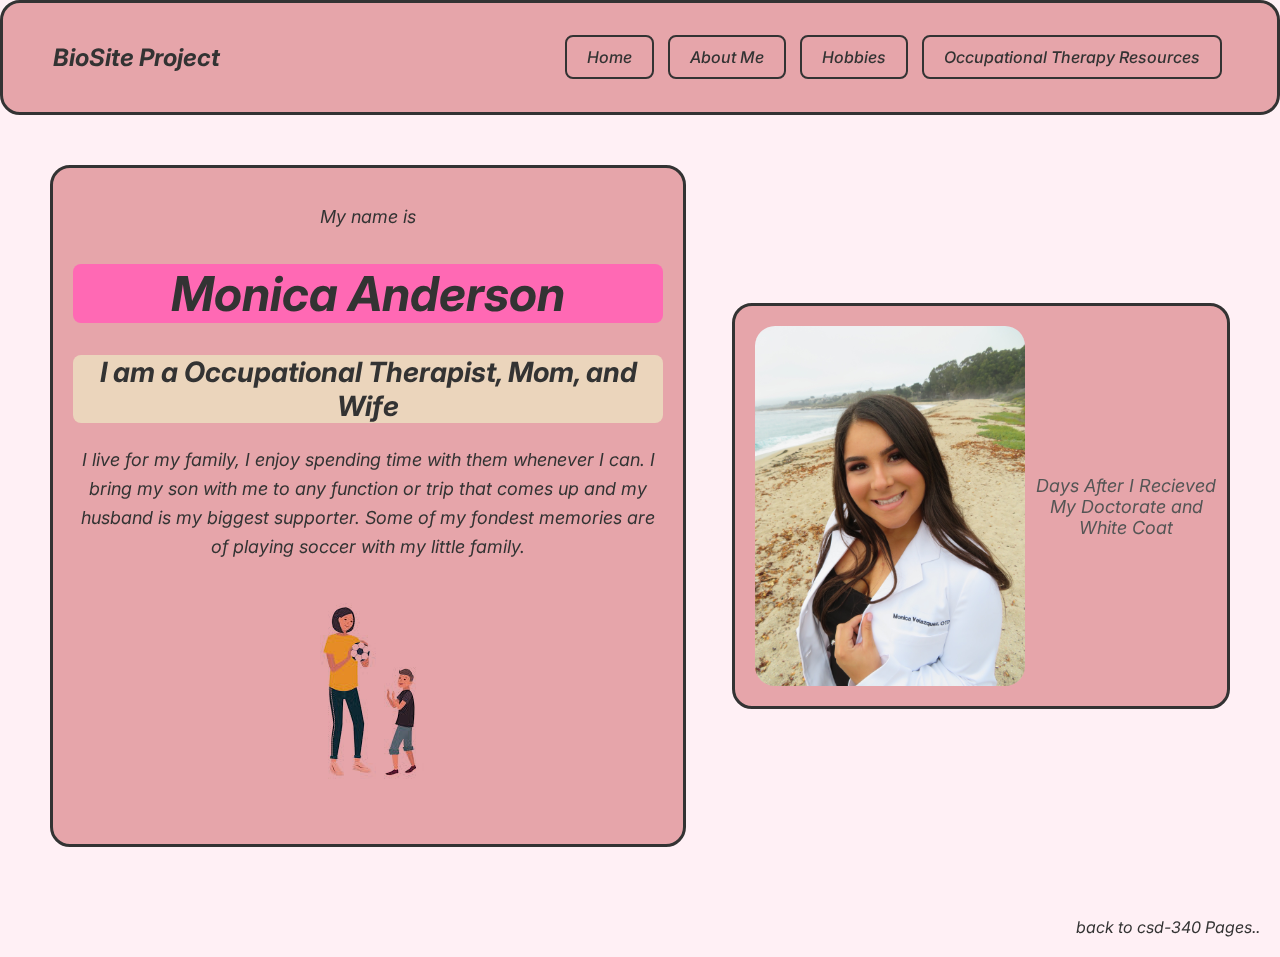
<file: index.html>
<!--
 Zachary Anderson
 8/29/25
 bioSite Landing Page
  -->
<!DOCTYPE html>
<html lang="en">
      <head>
         <title>BioSite Landing</title>
         <link rel="stylesheet" href="site.css">
         <link href="https://fonts.googleapis.com/css2?family=Inter&display=swap" rel="stylesheet">

      </head>
   <body>


      <header>
         <h2>BioSite Project</h2>
         <nav>
            <a href="index.html">Home</a>
            <a href="bioSite_aboutMe.html">About Me</a>
            <a href="bioSite_hobbies.html">Hobbies</a>
            <a href="https://www.theottoolbox.com/" target="_blank">Occupational Therapy Resources</a>
         </nav>
      </header>


      <section class="hero">
         <div class="hero-text">
            <p> My name is</p>
            <h1>Monica Anderson</h1>
            <h2>I am a Occupational Therapist, Mom, and Wife</h2>
            <p>I live for my family, I enjoy spending time with them whenever I can. I bring my son with me to any
                function or trip that comes up and my husband is my biggest supporter. 
               Some of my fondest memories are of playing soccer with my little family.
            </p>
            <figure><img src="images/Mother_Son_Soccer.jpg" alt="Mother_Son_Soccer"></figure>
         </div>


         <div class="hero-image">
            <figure><img src="images/Portrait_LabCoat.JPG" alt="Portrait_LabCoat">
               <figcaption>Days After I Recieved My Doctorate and White Coat</figcaption>
            </figure>
         </div>
      </section>
      <footer><a href="https://silentregent.github.io/csd-340/">back to csd-340 Pages..</a></footer>


   </body>
</html>
</file>
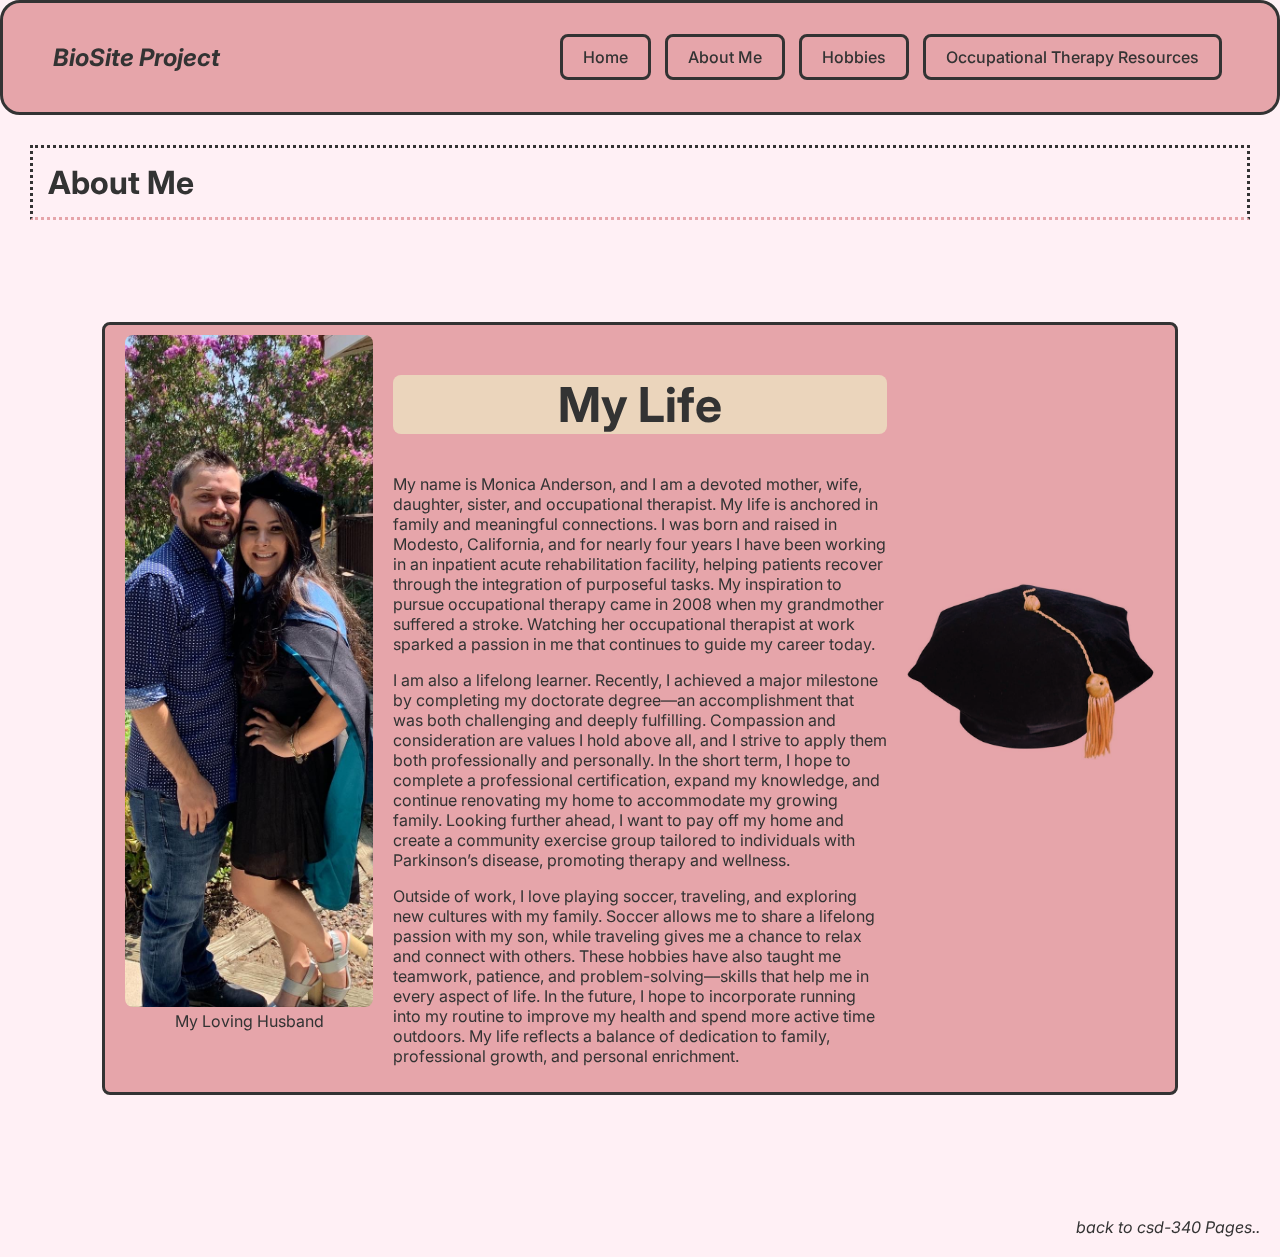
<file: bioSite_aboutMe.html>
<!--
 Zachary Anderson
 8/29/25
 bioSite About Me Page
  -->
<!DOCTYPE html>
<html lang="en">
  <head>
    <title>BioSite About Me</title>
    <link rel="stylesheet" href="bioSite_aboutMe.css">
    <link href="https://fonts.googleapis.com/css2?family=Inter&display=swap" rel="stylesheet">

  </head>
  <body>


    <header>
      <h2>BioSite Project</h2>
      <nav>
        <a href="index.html">Home</a>
        <a href="bioSite_aboutMe.html">About Me</a>
        <a href="bioSite_hobbies.html">Hobbies</a>
        <a href="https://www.theottoolbox.com/" target="_blank">Occupational Therapy Resources</a>
      </nav>
    </header>

    <h1>About Me</h1>
    <div id="container">
      <div class="left-img">
        <figure><img src="images/Graduation_Gown_Couple.JPG" alt="Graduation_Gown_Couple"><figcaption>My Loving Husband</figcaption></figure>
      </div>
      <div class="center">
        <h2>My Life</h2>
        <p>My name is Monica Anderson, and I am a devoted mother, wife, daughter, sister, and occupational therapist.
           My life is anchored in family and meaningful connections. I was born and raised in Modesto, California, and for nearly four years 
           I have been working in an inpatient acute rehabilitation facility, helping patients recover through the integration of purposeful tasks. 
           My inspiration to pursue occupational therapy came in 2008 when my grandmother suffered a stroke. Watching her occupational therapist at work 
           sparked a passion in me that continues to guide my career today.
        </p>
        <p>I am also a lifelong learner. Recently, I achieved a major milestone by completing my doctorate degree—an accomplishment
           that was both challenging and deeply fulfilling. Compassion and consideration are values I hold above all, and I strive to 
           apply them both professionally and personally. In the short term, I hope to complete a professional certification, expand my knowledge, 
           and continue renovating my home to accommodate my growing family. Looking further ahead, I want to pay off my home and create a community 
           exercise group tailored to individuals with Parkinson’s disease, promoting therapy and wellness.
        </p>

        <p> Outside of work, I love playing soccer, traveling, and exploring new cultures with my family. Soccer allows me to share a lifelong passion with
           my son, while traveling gives me a chance to relax and connect with others. These hobbies have also taught me teamwork, patience, and problem-solving—skills
            that help me in every aspect of life. In the future, I hope to incorporate running into my routine to improve my health and spend more active time outdoors. 
            My life reflects a balance of dedication to family, professional growth, and personal enrichment.
        </p>
        
      </div>
      <div class="right-img">
        <figure><img src="images/Doctoral_Cap_.jpg" alt="Doctoral_Cap_"></figure>
      </div>
    </div>
    <footer><a href="https://silentregent.github.io/csd-340/">back to csd-340 Pages..</a></footer>
    

  </body>
</html>
</file>
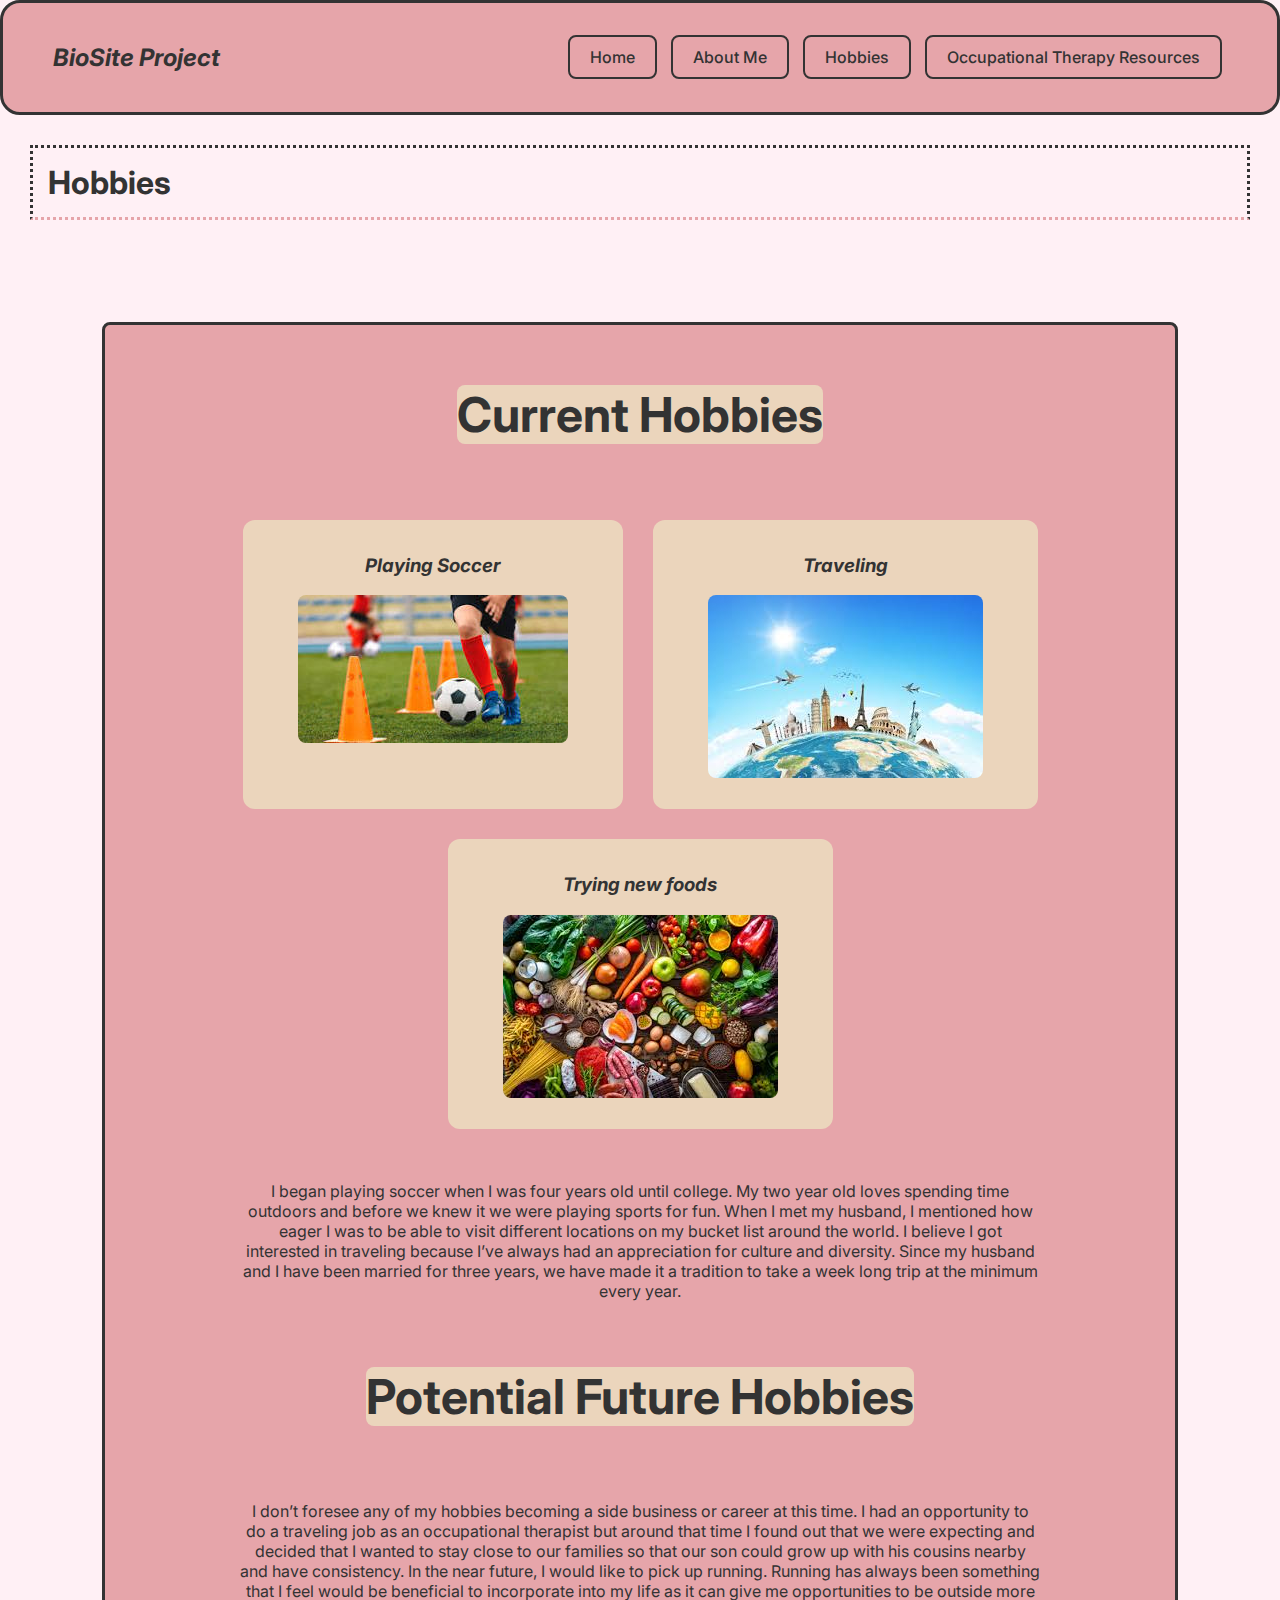
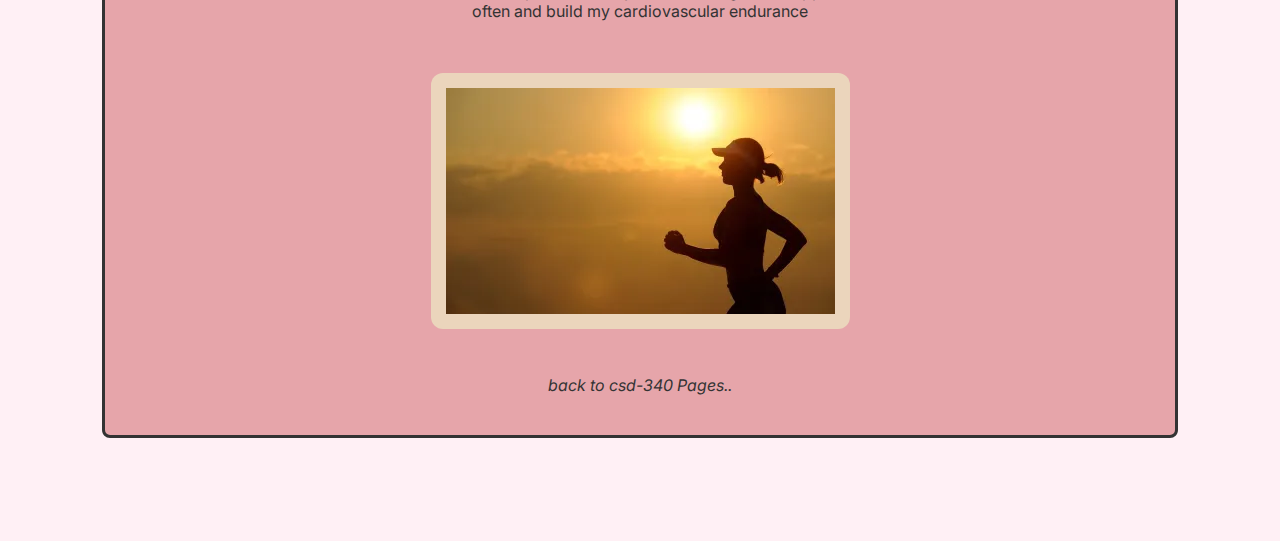
<file: bioSite_hobbies.html>
<!--
 Zachary Anderson
 8/29/25
 bioSite Hobbies Page
  -->
<!DOCTYPE html>
<html lang="en">
  <head>
    <title>BioSite Hobbies Page</title>
    <link rel="stylesheet" href="bioSite_hobbies.css">
    <link href="https://fonts.googleapis.com/css2?family=Inter&display=swap" rel="stylesheet">

  </head>
  <body>


    <header>
      <h2>BioSite Project</h2>
      <nav>
        <a href="index.html">Home</a>
        <a href="bioSite_aboutMe.html">About Me</a>
        <a href="bioSite_hobbies.html">Hobbies</a>
        <a href="https://www.theottoolbox.com/" target="_blank">Occupational Therapy Resources</a>
      </nav>
    </header>

    <h1>Hobbies</h1>
    <div id="container">
      
      <div class="current">
         <h2>Current Hobbies</h2>
         <ol>
            <li>
              <h3>Playing Soccer</h3>
              <figure><img src="images/Dribble_Drills.jpg" alt="Dribble Drills"></figure>
            </li>

            <li>
              <h3>Traveling</h3>
              <figure><img src="images/Travel.jpg" alt="Travel"></figure>
            </li>

            <li>
              <h3>Trying new foods</h3>
              <figure><img src="images/food.jpg" alt="Food"></figure>
            </li>
         </ol>
         <p>I began playing soccer when I was four years old until college. My two year old loves spending time outdoors and before we knew it we were playing 
          sports for fun. When I met my husband, I mentioned how eager I was to be able to visit different locations on my bucket list around the world. 
          I believe I got interested in traveling because I’ve always had an appreciation for culture and diversity. Since my husband and I have been married 
          for three years, we have made it a tradition to take a week long trip at the minimum every year.
        </p>
        
      </div>
      
      <div class="future">
        <h2>Potential Future Hobbies</h2>
        <p>
          I don’t foresee any of my hobbies becoming a side business or career at this time. I had an opportunity to do a traveling job as an occupational therapist 
          but around that time I found out that we were expecting and decided that I wanted to stay close to our families so that our son could grow up with his cousins 
          nearby and have consistency. In the near future, I would like to pick up running. Running has always been something that I feel would be beneficial to 
          incorporate into my life as it can give me opportunities to be outside more often and build my cardiovascular endurance
          
        </p>
        <figure><img src="images/running.jpg" alt="running"></figure>
        
      </div>
      <footer><a href="https://silentregent.github.io/csd-340/">back to csd-340 Pages..</a></footer>


  </body>
</html>
</file>
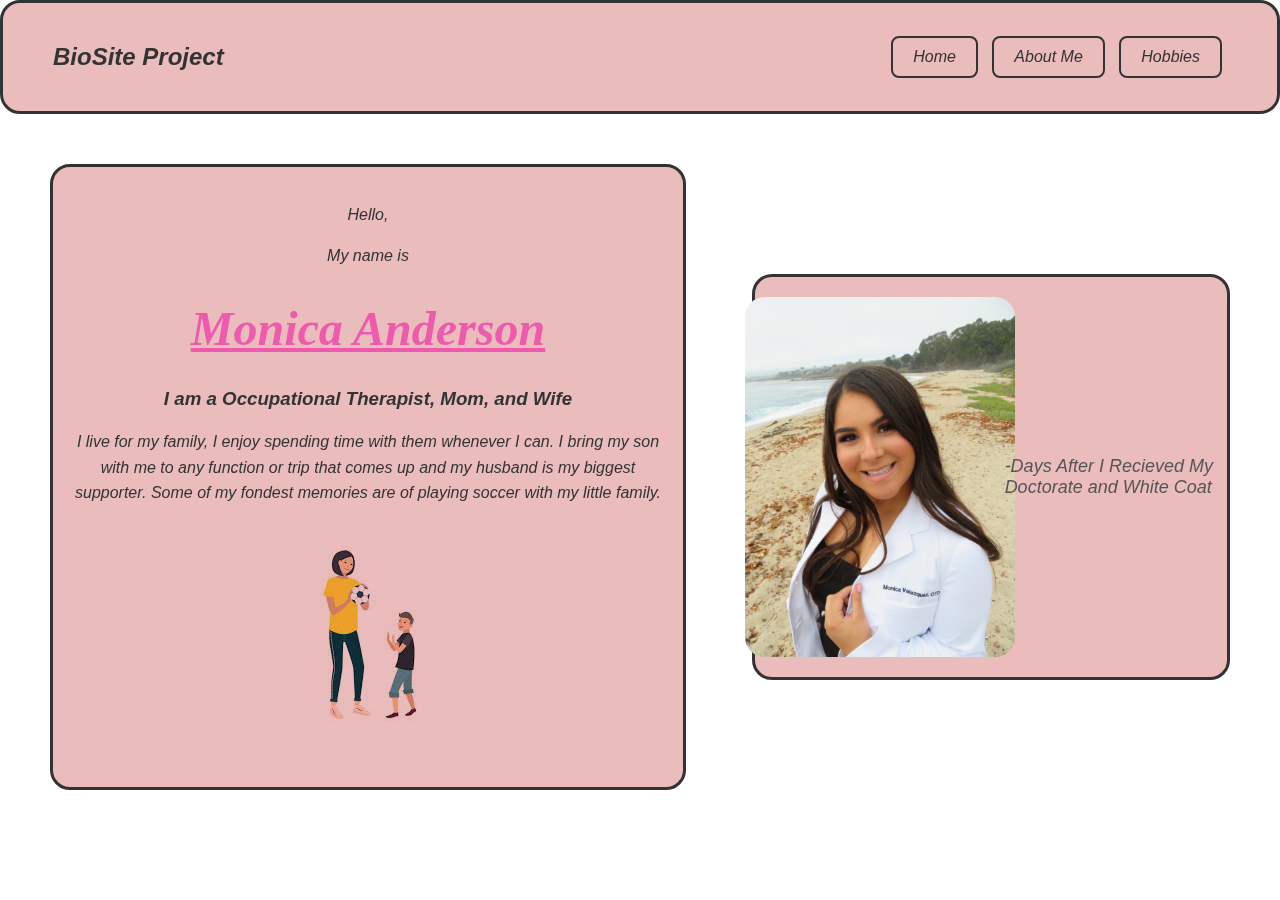
<file: bioSite_Landing.html>
<!--
 Zachary Anderson
 8/29/25
 bioSite Landing Page
  -->
<!DOCTYPE html>
<html lang="en">
<head>
<title>BioSite Landing</title>
<link rel="stylesheet" href="bioSite_Landing.css">
</head>
<body>


<header>
<h2>BioSite Project</h2>
<nav>
<a href="bioSite_Landing.html">Home</a>
<a href="bioSite_aboutMe.html">About Me</a>
<a href="bioSite_hobbies.html">Hobbies</a>
</nav>
</header>


<section class="hero">
<div class="hero-text">
<p> Hello,</p>
<p> My name is</p>
<h1>Monica Anderson</h1>
<h3>I am a Occupational Therapist, Mom, and Wife</h3>
<p>I live for my family, I enjoy spending time with them whenever I can. I bring my son with me to any
   function or trip that comes up and my husband is my biggest supporter. 
   Some of my fondest memories are of playing soccer with my little family.
</p>
<figure><img src="images/Mother_Son_Soccer.jpg" alt="Mother_Son_Soccer"></figure>
</div>


<div class="hero-image">
<figure><img src="images/Portrait_LabCoat.JPG" alt="Portrait_LabCoat"></figure>
<p>-Days After I Recieved My Doctorate and White Coat</p>
</div>
</section>


</body>
</html>
</file>
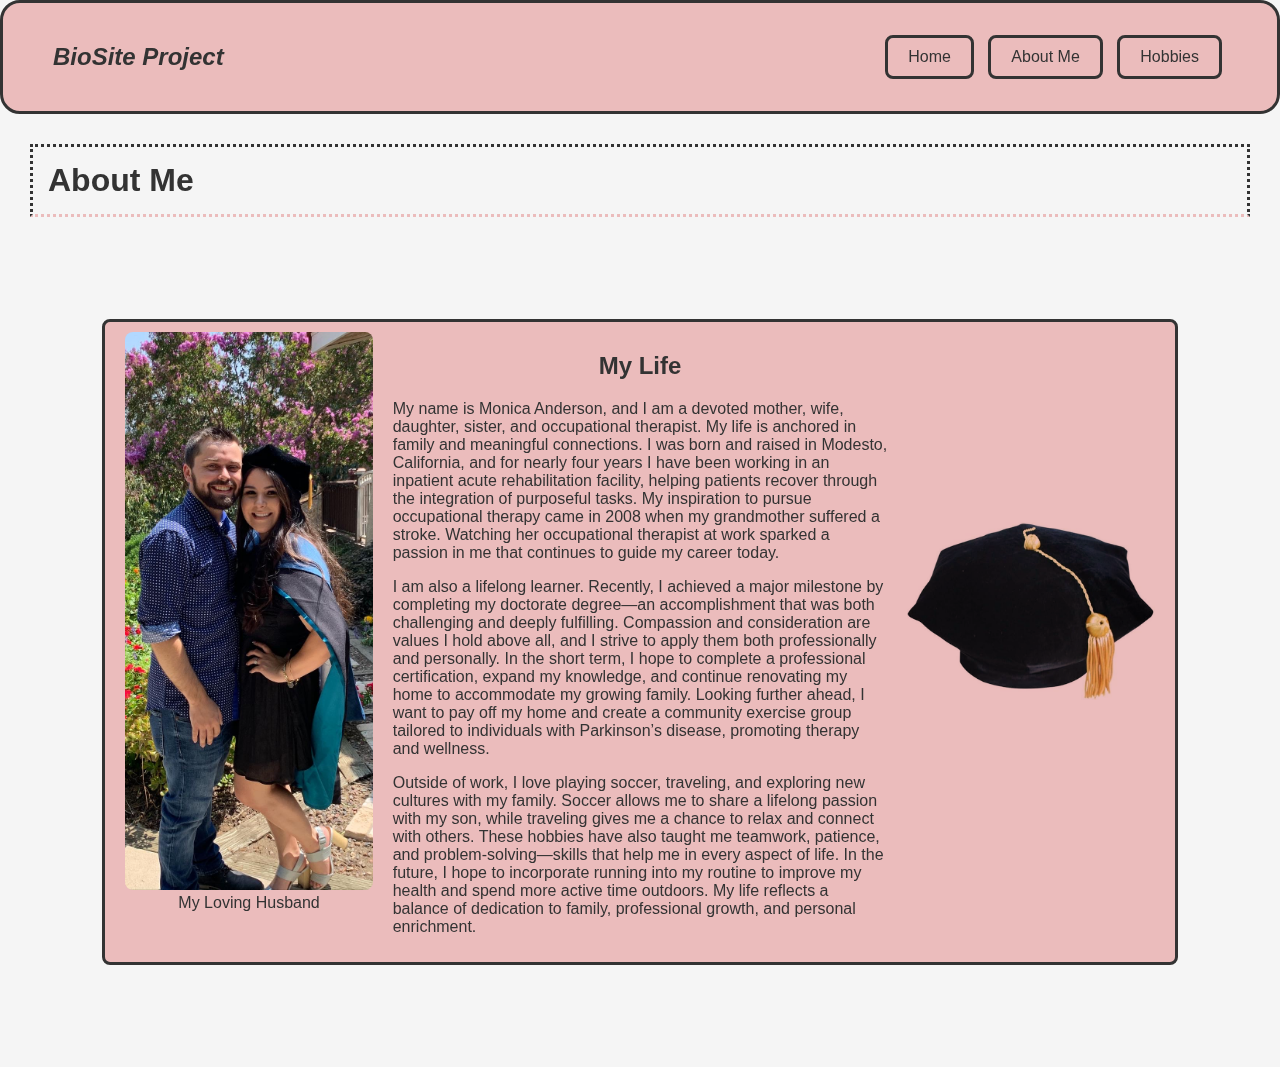
<file: bioSite Project/bioSite_aboutMe.html>
<!--
 Zachary Anderson
 8/29/25
 bioSite About Me Page
  -->
<!DOCTYPE html>
<html lang="en">
  <head>
    <title>BioSite About Me</title>
    <link rel="stylesheet" href="bioSite_aboutMe.css">
  </head>
  <body>


    <header>
      <h2>BioSite Project</h2>
      <nav>
        <a href="bioSite_Landing.html">Home</a>
        <a href="bioSite_aboutMe.html">About Me</a>
        <a href="bioSite_hobbies.html">Hobbies</a>
      </nav>
    </header>

    <h1>About Me</h1>
    <div id="container">
      <div class="left-img">
        <figure><img src="images/Graduation_Gown_Couple.JPG" alt="Graduation_Gown_Couple"><figcaption>My Loving Husband</figcaption></figure>
      </div>
      <div class="center">
        <h2>My Life</h2>
        <p>My name is Monica Anderson, and I am a devoted mother, wife, daughter, sister, and occupational therapist.
           My life is anchored in family and meaningful connections. I was born and raised in Modesto, California, and for nearly four years 
           I have been working in an inpatient acute rehabilitation facility, helping patients recover through the integration of purposeful tasks. 
           My inspiration to pursue occupational therapy came in 2008 when my grandmother suffered a stroke. Watching her occupational therapist at work 
           sparked a passion in me that continues to guide my career today.
        </p>
        <p>I am also a lifelong learner. Recently, I achieved a major milestone by completing my doctorate degree—an accomplishment
           that was both challenging and deeply fulfilling. Compassion and consideration are values I hold above all, and I strive to 
           apply them both professionally and personally. In the short term, I hope to complete a professional certification, expand my knowledge, 
           and continue renovating my home to accommodate my growing family. Looking further ahead, I want to pay off my home and create a community 
           exercise group tailored to individuals with Parkinson’s disease, promoting therapy and wellness.
        </p>

        <p> Outside of work, I love playing soccer, traveling, and exploring new cultures with my family. Soccer allows me to share a lifelong passion with
           my son, while traveling gives me a chance to relax and connect with others. These hobbies have also taught me teamwork, patience, and problem-solving—skills
            that help me in every aspect of life. In the future, I hope to incorporate running into my routine to improve my health and spend more active time outdoors. 
            My life reflects a balance of dedication to family, professional growth, and personal enrichment.
        </p>
        
      </div>
      <div class="right-img">
        <figure><img src="images/Doctoral_Cap_.jpg" alt="Doctoral_Cap_"></figure>
      </div>
    </div>

    

  </body>
</html>
</file>
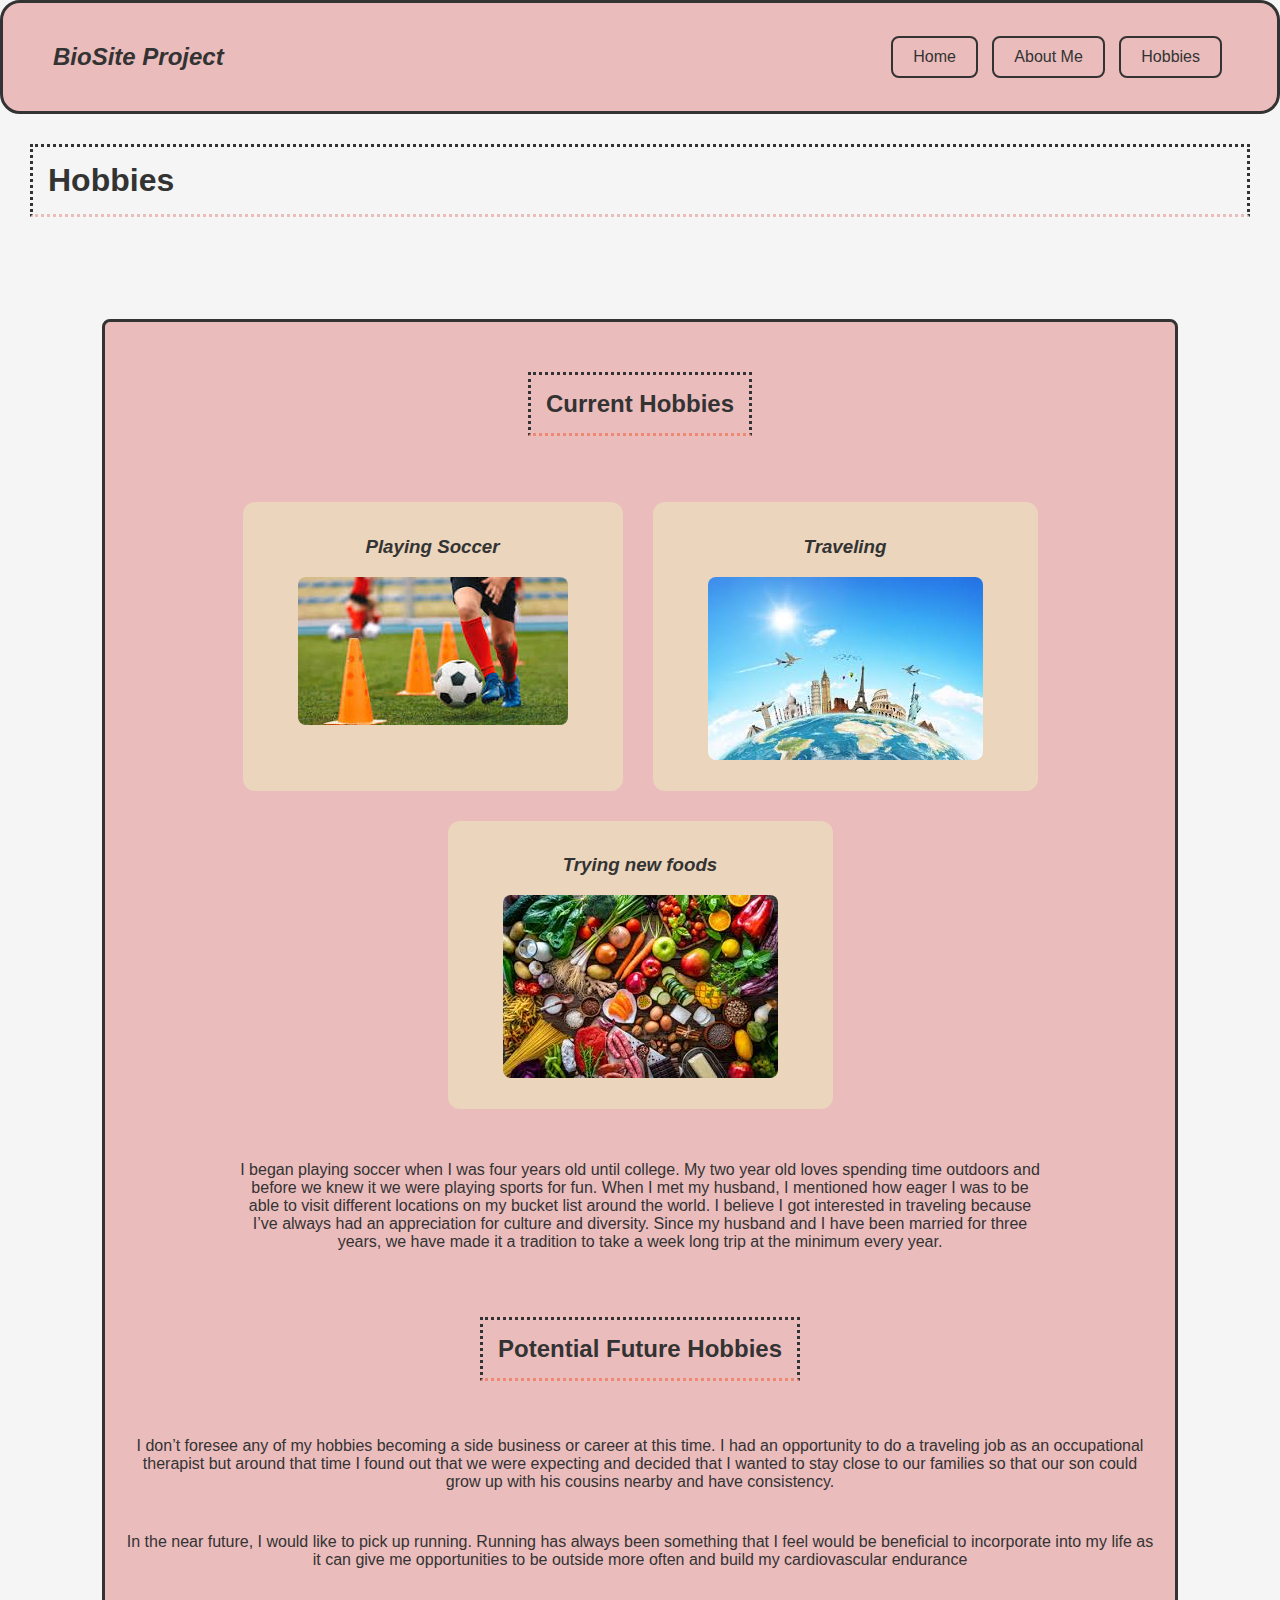
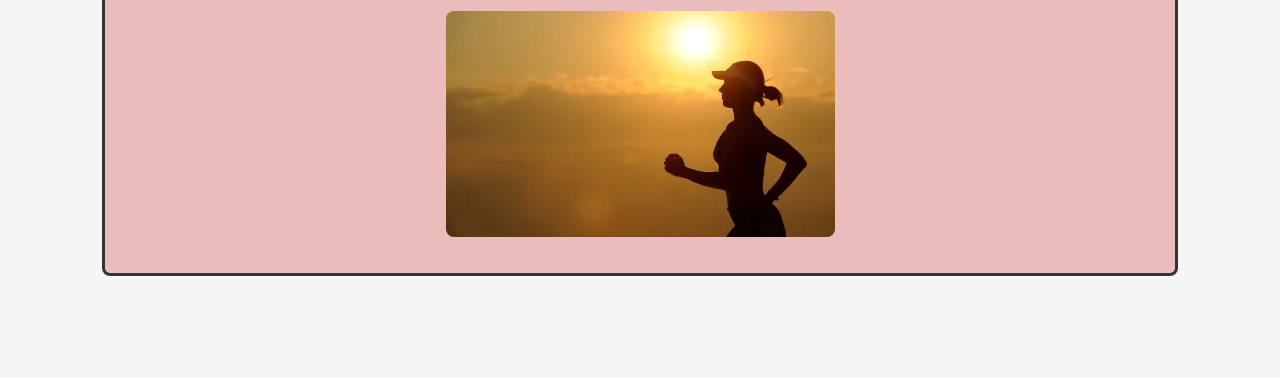
<file: bioSite Project/bioSite_hobbies.html>
<!--
 Zachary Anderson
 8/29/25
 bioSite Hobbies Page
  -->
<!DOCTYPE html>
<html lang="en">
  <head>
    <title>BioSite Hobbies Page</title>
    <link rel="stylesheet" href="bioSite_hobbies.css">
  </head>
  <body>


    <header>
      <h2>BioSite Project</h2>
      <nav>
        <a href="bioSite_Landing.html">Home</a>
        <a href="bioSite_aboutMe.html">About Me</a>
        <a href="bioSite_hobbies.html">Hobbies</a>
      </nav>
    </header>

    <h1>Hobbies</h1>
    <div id="container">
      
      <div class="current">
         <h2>Current Hobbies</h2>
         <ol>
            <li>
              <h3>Playing Soccer</h3>
              <figure><img src="images/Dribble_Drills.jpg" alt="Dribble Drills"></figure>
            </li>

            <li>
              <h3>Traveling</h3>
              <figure><img src="images/Travel.jpg" alt="Travel"></figure>
            </li>

            <li>
              <h3>Trying new foods</h3>
              <figure><img src="images/food.jpg" alt="Food"></figure>
            </li>
         </ol>
         <p>I began playing soccer when I was four years old until college. My two year old loves spending time outdoors and before we knew it we were playing 
          sports for fun. When I met my husband, I mentioned how eager I was to be able to visit different locations on my bucket list around the world. 
          I believe I got interested in traveling because I’ve always had an appreciation for culture and diversity. Since my husband and I have been married 
          for three years, we have made it a tradition to take a week long trip at the minimum every year.
        </p>
        
      </div>
      
      <div class="future"></div>
        <h2>Potential Future Hobbies</h2>
        <p>
          I don’t foresee any of my hobbies becoming a side business or career at this time. I had an opportunity to do a traveling job as an occupational therapist 
          but around that time I found out that we were expecting and decided that I wanted to stay close to our families so that our son could grow up with his cousins 
          nearby and have consistency.
        </p>
        <p>
          In the near future, I would like to pick up running. Running has always been something that I feel would be beneficial to 
          incorporate into my life as it can give me opportunities to be outside more often and build my cardiovascular endurance
          
        </p>
        <figure><img src="images/running.jpg" alt="running"></figure>
        
      </div>



  </body>
</html>
</file>
<file: site.css>
:root {
  --color-primary: #E6A5AA;   /* soft rose  */
  --color-secondary: #EBC4BB; /* light peach  */
  --color-accent: #ED5AAE;    /* vibrant pink  */
  --color-neutral: #EBD5BC;   /* warm beige */
  --color-highlight: #ED8872; /* coral orange  */
  --color-dark: #333333;      /* text color */
}
body {
font-family: 'Inter', sans-serif;
margin: 0;
padding: 0;
background-color: #fff0f5;
color:var(--color-neutral);
}
footer {
  text-align: right;
  font-style: italic;
  padding: 20px;
}
footer a {
  text-decoration: none;
  color: var(--color-dark);
}
footer a:hover {
  text-decoration: underline;
}


header {
display: flex;
justify-content: space-between;
align-items: center;
background-color: var(--color-primary);
border-radius: 20px;
padding: 20px 50px;
color: var(--color-dark);
font-style: italic;
border: solid var(--color-dark);
}

nav a {
  display: inline-block;        
  padding: 10px 20px;           
  margin: 5px;                  
  border: 2px solid var(--color-dark);    
  border-radius: 8px;           /* rounded corners */
  text-decoration: none;        
  color: var(--color-dark);              
  font-weight: 500;             
  


}
nav a:hover {
  background-color:var(--color-highlight) ;
  color: white;
}


.hero {
display: flex;
justify-content: space-between;
align-items: center;
padding: 50px;
font-style: italic;
}


.hero-text {
max-width: 50%;
color: var(--color-dark);
background-color: var(--color-primary);
border-radius: 20px;
padding: 20px;
text-align: center;
border: solid var(--color-dark);


}
.hero-text figure {
  mix-blend-mode: multiply;
  text-align: center;
}


.hero-text h1 {
font-size: 48px;
color: var(--color-dark);
font-style: italic;
font-family: 'Inter', sans-serif;
background-color: #ff69b4;
border-radius: 8px;


}


.hero-text h2 {
font-size: 28px;
margin-top: 20px;
color: var(--color-dark);
background-color: var(--color-neutral);
border-radius: 8px;
}


.hero-text p {
margin-top: 15px;
line-height: 1.6;
color: var(--color-dark);
font-size: 18px;
}


.hero-image {
width: 40%;
height: 400px;
background-color:var(--color-primary);
border-radius: 20px;
display: flex;
align-items: center;
justify-content: center;
font-size: 18px;
color: #555;
border: solid var(--color-dark);
padding-left: 20px;
}
.hero-image figure {
  margin: 0; /* remove default margins */
  width: 100%; /* match the container width */
  height: 90%; /* match the container height */
  display: flex;
  align-items: center;
  justify-content: center;
}
.hero-image figcaption {
  text-align: center;
}

.hero-image figure img {
  max-width: 200%;  
  max-height: 100%;  
  border-radius: 20px; 
  object-fit: cover;  
}
</file>
<file: bioSite_aboutMe.css>
:root {
  --color-primary: #E6A5AA;   /* Cameo Pink  */
  --color-secondary: #EBC4BB; /* light peach  */
  --color-accent: #ED5AAE;    /* vibrant pink  */
  --color-neutral: #EBD5BC;   /* warm beige */
  --color-highlight: #ED8872; /* coral orange  */
  --color-dark: #333333;      /* text color */
}
body {
  font-family: 'Inter', sans-serif;
  margin: 0;
  padding: 0;
  background-color: #fff0f5;
  color:var(--color-neutral);
}
footer {
  text-align: right;
  font-style: italic;
  padding: 20px;
}
footer a {
  text-decoration: none;
  color: var(--color-dark);
}
footer a:hover {
  text-decoration: underline;
}


header {
  display: flex;
  justify-content: space-between;
  align-items: center;
  background-color: var(--color-primary);
  border-radius: 20px;
  padding: 20px 50px;
  color: var(--color-dark);
  border: solid var(--color-dark);
}
header h2 {
  font-style: italic;
}
nav a {
  display: inline-block;        
  padding: 10px 20px;           
  margin: 5px;                  
  border: 2px solid var(--color-dark);    
  border-radius: 8px;           
  text-decoration: none;        
  color: var(--color-dark);              
  font-weight: 500;         
  border: solid var(--color-dark);    
  
}
nav a:hover {
  background-color:var(--color-highlight) ;
  color: white;
}
h1 {
  border-bottom: solid var(--color-primary);
  border-style: dotted;
  color: var(--color-dark);
  padding: 15px;
  margin: 30px;
}
#container {
  background-color: var(--color-primary);
  padding: 10px 20px;
  display: flex;
  justify-content: space-between;
  align-items: stretch;
  margin: 8%;
  height: auto;
  border-radius: 8px;
  text-align: center;
  color: var(--color-dark);
  gap: 20px;
  border: solid var(--color-dark);
  
}
#container:hover {
    box-shadow: 0 8px 16px 0 rgba(0, 0, 0, 0.2);
}
div p {
  text-align: left;
}

.left-img, .right-img {
  flex: 1;

}
.left-img figure, .right-img figure {
  height: 100%;
  margin: 0;
}

.left-img figure img {
  
  width: 100%;
  object-fit: cover;
  height: 90%;
  border-radius: 8px;
  
}
.right-img figure img {
  width: 100%;
  object-fit: scale-down;
  height: 90%;
  mix-blend-mode: multiply;
}
.center {
  flex: 2;
  text-align: center;
  

}
.center h2 {
  font-size: 48px;
  background-color: var(--color-neutral);
  border-radius: 8px;
}
</file>
<file: bioSite_hobbies.css>
:root {
  --color-primary: #E6A5AA;   /* soft rose  */
  --color-secondary: #EBC4BB; /* light peach  */
  --color-accent: #ED5AAE;    /* vibrant pink  */
  --color-neutral: #EBD5BC;   /* warm beige */
  --color-highlight: #ED8872; /* coral orange  */
  --color-dark: #333333;      /* text color */
}
body {
  font-family: 'Inter', sans-serif;
  margin: 0;
  padding: 0;
  background-color: #fff0f5;
  color:var(--color-neutral);
}
footer {
  text-align: right;
  font-style: italic;
  padding: 20px;
}
footer a {
  text-decoration: none;
  color: var(--color-dark);
}
footer a:hover {
  text-decoration: underline;
}


header {
  display: flex;
  justify-content: space-between;
  align-items: center;
  background-color: var(--color-primary);
  border-radius: 20px;
  padding: 20px 50px;
  color: var(--color-dark);
  border: solid var(--color-dark);
}
header h2 {
  font-style: italic;
}
nav a {
  display: inline-block;        
  padding: 10px 20px;           
  margin: 5px;                  
  border: 2px solid var(--color-dark);    
  border-radius: 8px;           /* rounded corners */
  text-decoration: none;        
  color: var(--color-dark);              
  font-weight: 500;             
  
}
nav a:hover {
  background-color:var(--color-highlight) ;
  color: white;
}
h1 {
  border-bottom: solid var(--color-primary);
  border-style: dotted;
  color: var(--color-dark);
  padding: 15px;
  margin: 30px;
}
#container {
  background-color: var(--color-primary);
  border: solid var(--color-dark);
  padding: 20px;
  display: flex;
  flex-direction: column;    /* stack sections vertically */
  align-items: center;       /* center them horizontally */
  margin: 8%;
  border-radius: 8px;
  text-align: center;
  color: var(--color-dark);
  gap: 10px;                 /* space between the two sections */
}



.current ol {
  display: flex;              
  justify-content: center;    
  flex-wrap: wrap;            
  gap: 30px;                  
  list-style: none;           
  padding: 0;
}

.current li, .future img {
  background-color: var(--color-neutral);
  padding: 15px;
  border-radius: 12px;
  text-align: center;
}
h3 {
  font-style: italic;
}

img {
  max-width: 100%;   
  height: auto;
  display: block;
  margin: 0 auto;    
  border-radius: 8px;
}
.current, .future {
  display: flex;
  flex-direction: column;
  align-items: center; 
  gap: 20px;           
  max-width: 800px;    
  text-align: center;  
}
.current h2 {
  background-color: var(--color-neutral);
  font-size: 48px;
  border-radius: 8px;
}
.future h2 {
  background-color: var(--color-neutral);
  font-size: 48px;
  border-radius: 8px;
}

.figure img {
  align-items: center;
}
#container:hover {
    box-shadow: 0 8px 16px 0 rgba(0, 0, 0, 0.2);
}
li {
  text-align: left;
  color: var(--color-dark);
}
</file>
<file: bioSite_Landing.css>
:root {
  --color-primary: #EBBCBC;   /* soft rose  */
  --color-secondary: #EBC4BB; /* light peach  */
  --color-accent: #ED5AAE;    /* vibrant pink  */
  --color-neutral: #EBD5BC;   /* warm beige */
  --color-highlight: #ED8872; /* coral orange  */
  --color-dark: #333333;      /* text color */
}
body {
font-family: Arial, sans-serif;
margin: 0;
padding: 0;
background-color: white;
color:var(--color-neutral);
}


header {
display: flex;
justify-content: space-between;
align-items: center;
background-color: var(--color-primary);
border-radius: 20px;
padding: 20px 50px;
color: var(--color-dark);
font-style: italic;
border: solid var(--color-dark);
}

nav a {
  display: inline-block;        
  padding: 10px 20px;           
  margin: 5px;                  
  border: 2px solid var(--color-dark);    
  border-radius: 8px;           /* rounded corners */
  text-decoration: none;        
  color: var(--color-dark);              
  font-weight: 500;             
  


}
nav a:hover {
  background-color:var(--color-highlight) ;
  color: white;
}


.hero {
display: flex;
justify-content: space-between;
align-items: center;
padding: 50px;
font-style: italic;
}


.hero-text {
max-width: 50%;
color: var(--color-dark);
background-color: var(--color-primary);
border-radius: 20px;
padding: 20px;
text-align: center;
border: solid var(--color-dark);

}
.hero-text h1 {
  text-decoration: underline;
}
.hero-text figure {
  mix-blend-mode: multiply;
  text-align: center;
}


.hero-text h1 {
font-size: 48px;
color: var(--color-accent);
font-style: italic;
font-family: cursive;


}


.hero-text h2 {
font-size: 28px;
margin-top: 20px;
color: var(--color-dark);
}


.hero-text p {
margin-top: 15px;
line-height: 1.6;
color: var(--color-dark);
}


.hero-image {
width: 40%;
height: 400px;
background-color:var(--color-primary);
border-radius: 20px;
display: flex;
align-items: center;
justify-content: center;
font-size: 18px;
color: #555;
border: solid var(--color-dark);
}
.hero-image figure {
  margin: 0; /* remove default margins */
  width: 100%; /* match the container width */
  height: 90%; /* match the container height */
  display: flex;
  align-items: center;
  justify-content: center;
}
.hero-image figcaption {
  text-align: center;
}

.hero-image figure img {
  max-width: 200%;  
  max-height: 100%;  
  border-radius: 20px; 
  object-fit: cover;  
}
</file>
<file: bioSite Project/bioSite_aboutMe.css>
:root {
  --color-primary: #EBBCBC;   /* soft rose  */
  --color-secondary: #EBC4BB; /* light peach  */
  --color-accent: #ED5AAE;    /* vibrant pink  */
  --color-neutral: #EBD5BC;   /* warm beige */
  --color-highlight: #ED8872; /* coral orange  */
  --color-dark: #333333;      /* text color */
}
body {
  font-family: Arial, sans-serif;
  margin: 0;
  padding: 0;
  background-color: whitesmoke;
  color:var(--color-neutral);
}


header {
  display: flex;
  justify-content: space-between;
  align-items: center;
  background-color: var(--color-primary);
  border-radius: 20px;
  padding: 20px 50px;
  color: var(--color-dark);
  border: solid var(--color-dark);
}
header h2 {
  font-style: italic;
}
nav a {
  display: inline-block;        
  padding: 10px 20px;           
  margin: 5px;                  
  border: 2px solid var(--color-dark);    
  border-radius: 8px;           
  text-decoration: none;        
  color: var(--color-dark);              
  font-weight: 500;         
  border: solid var(--color-dark);    
  
}
nav a:hover {
  background-color:var(--color-highlight) ;
  color: white;
}
h1 {
  border-bottom: solid var(--color-primary);
  border-style: dotted;
  color: var(--color-dark);
  padding: 15px;
  margin: 30px;
}
#container {
  background-color: var(--color-primary);
  padding: 10px 20px;
  display: flex;
  justify-content: space-between;
  align-items: stretch;
  margin: 8%;
  height: auto;
  border-radius: 8px;
  text-align: center;
  color: var(--color-dark);
  gap: 20px;
  border: solid var(--color-dark);
  
}
#container:hover {
    box-shadow: 0 8px 16px 0 rgba(0, 0, 0, 0.2);
}
div p {
  text-align: left;
}

.left-img, .right-img {
  flex: 1;

}
.left-img figure, .right-img figure {
  height: 100%;
  margin: 0;
}

.left-img figure img {
  
  width: 100%;
  object-fit: cover;
  height: 90%;
  border-radius: 8px;
  
}
.right-img figure img {
  width: 100%;
  object-fit: scale-down;
  height: 90%;
  mix-blend-mode: multiply;
}
.center {
  flex: 2;
  text-align: center;

}
</file>
<file: bioSite Project/bioSite_hobbies.css>
:root {
  --color-primary: #EBBCBC;   /* soft rose  */
  --color-secondary: #EBC4BB; /* light peach  */
  --color-accent: #ED5AAE;    /* vibrant pink  */
  --color-neutral: #EBD5BC;   /* warm beige */
  --color-highlight: #ED8872; /* coral orange  */
  --color-dark: #333333;      /* text color */
}
body {
  font-family: Arial, sans-serif;
  margin: 0;
  padding: 0;
  background-color: whitesmoke;
  color:var(--color-neutral);
}


header {
  display: flex;
  justify-content: space-between;
  align-items: center;
  background-color: var(--color-primary);
  border-radius: 20px;
  padding: 20px 50px;
  color: var(--color-dark);
  border: solid var(--color-dark);
}
header h2 {
  font-style: italic;
}
nav a {
  display: inline-block;        
  padding: 10px 20px;           
  margin: 5px;                  
  border: 2px solid var(--color-dark);    
  border-radius: 8px;           /* rounded corners */
  text-decoration: none;        
  color: var(--color-dark);              
  font-weight: 500;             
  
}
nav a:hover {
  background-color:var(--color-highlight) ;
  color: white;
}
h1 {
  border-bottom: solid var(--color-primary);
  border-style: dotted;
  color: var(--color-dark);
  padding: 15px;
  margin: 30px;
}
#container {
  background-color: var(--color-primary);
  border: solid var(--color-dark);
  padding: 20px;
  display: flex;
  flex-direction: column;    /* stack sections vertically */
  align-items: center;       /* center them horizontally */
  margin: 8%;
  border-radius: 8px;
  text-align: center;
  color: var(--color-dark);
  gap: 10px;                 /* space between the two sections */
}

#container h2 {
  border-bottom: solid var(--color-highlight);
  border-style: dotted;
  color: var(--color-dark);
  padding: 15px;
  margin: 30px;
}
.current ol {
  display: flex;              
  justify-content: center;    
  flex-wrap: wrap;            
  gap: 30px;                  
  list-style: none;           
  padding: 0;
}

.current li {
  background-color: var(--color-neutral);
  padding: 15px;
  border-radius: 12px;
  text-align: center;
}
h3 {
  font-style: italic;
}

img {
  max-width: 100%;   
  height: auto;
  display: block;
  margin: 0 auto;    
  border-radius: 8px;
}
.current, .future {
  display: flex;
  flex-direction: column;
  align-items: center; 
  gap: 20px;           
  max-width: 800px;    
  text-align: center;  
}
.figure img {
  align-items: center;
}
#container:hover {
    box-shadow: 0 8px 16px 0 rgba(0, 0, 0, 0.2);
}
li {
  text-align: left;
  color: var(--color-dark);
}
</file>
